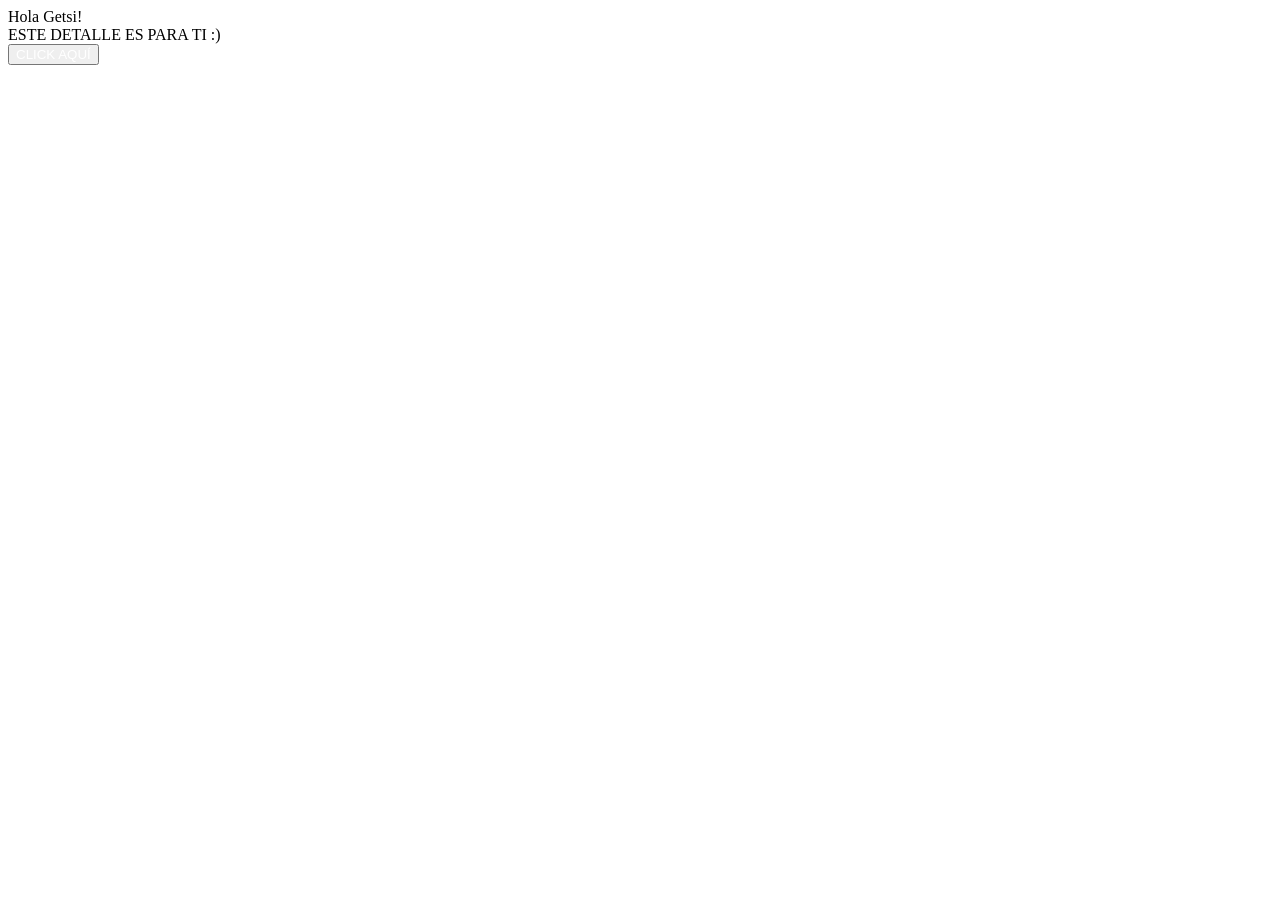
<file: index.html>
<!DOCTYPE html>
<html lang="es">
<head>
    <meta charset="UTF-8">
    <meta http-equiv="X-UA-Compatible" content="IE=edge">
    <meta name="viewport" content="width=device-width, initial-scale=1.0">
    <link rel="stylesheet" href="css/style.css">
    <title>Flowers</title>
</head>
<body>
    <div class="greetings">
        <span>H</span><span>o</span><span>l</span><span>a</span>
        <span>G</span><span>e</span><span>t</span><span>s</span><span>i</span><span>!</span>
    </div>
    <div class="description">
        <span>ESTE DETALLE ES PARA TI :)</span>
    </div>
    <div class="button">
        <button class="botones">
            <a href="flower.html" style="color: #fff; text-decoration: none;">CLICK AQUÍ</a>
        </button>
    </div>
</body>
</html>
</file>
<file: css/style.css>
<!DOCTYPE html>
<html lang="es">
<head>
    <meta charset="UTF-8">
    <meta http-equiv="X-UA-Compatible" content="IE=edge">
    <meta name="viewport" content="width=device-width, initial-scale=1.0">
    <link rel="stylesheet" href="css/main.css">
    <title>Flowers</title>
</head>
<body>
    <div class="greetings"></div>
    <div class="botones">
        <audio id="player" src="sound/FlyMeToTheMoon.mp3" preload="auto"></audio>
    </div>
    <div class="notas">
        <p id="lyrics"></p>
    </div>
    <script src="js/main.js"></script>
    <script src="js/anim.js"></script>
</body>
</html>
</file>
